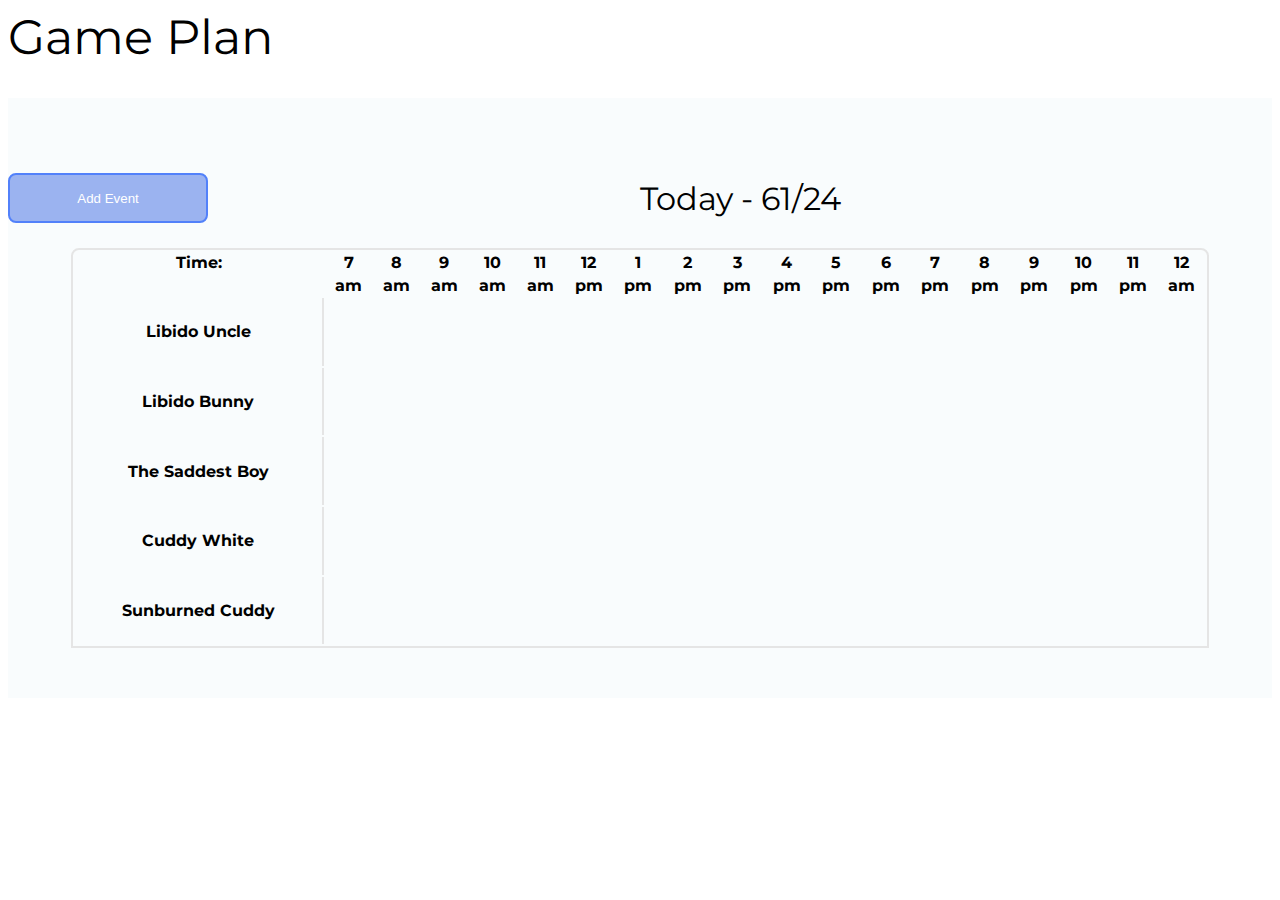
<file: index.html>
<html>
  <head>
    <title>Halo Assemble</title>
    <meta name="viewport" content="width=device-width,initial-scale=1">
    <link rel="stylesheet" href="css/style.css" />
    <style>
      @import url("https://fonts.googleapis.com/css2?family=Montserrat:ital,wght@0,400;0,700;1,400&display=swap");
    </style>
    <script src="script/script.js" defer></script>
    
  </head>

  <body>
    <header>
      <h1>Game Plan</h1>
    </header>

    <main>
      <div id="eventDate">
        <div id="title-bar">
          <a href="addGamePlan.html">
            <button>Add Event</button>
          </a>
          <h2 id="date"></h2>
        </div>

        <table>
          <thead>
            <tr>
              <th>Time:</th>
              <th>7 </th>
              <th>8 </th>
              <th>9 </th>
              <th>10</th>
              <th>11</th>
              <th>12</th>
              <th>1 </th>
              <th>2 </th>
              <th>3 </th>
              <th>4 </th>
              <th>5 </th>
              <th>6 </th>
              <th>7 </th>
              <th>8 </th>
              <th>9 </th>
              <th>10 </th>
              <th>11 </th>
              <th>12 </th>
            </tr>
            <tr>
              <th></th>
              <th>am</th>
              <th>am</th>
              <th>am</th>
              <th>am</th>
              <th>am</th>
              <th>pm</th>
              <th>pm</th>
              <th>pm</th>
              <th>pm</th>
              <th>pm</th>
              <th>pm</th>
              <th>pm</th>
              <th>pm</th>
              <th>pm</th>
              <th>pm</th>
              <th>pm</th>
              <th>pm</th>
              <th>am</th>
            </tr>
          </thead>

          <tbody>
            <tr>
              <th>Libido Uncle</th>
            </tr>
            <tr>
              <th>Libido Bunny</th>
            </tr>
            <tr>
              <th>The Saddest Boy</th>
            </tr>
            <tr>
              <th>Cuddy White</th>
            </tr>
            <tr>
              <th>Sunburned Cuddy</th>
            </tr>
          </tbody>
        </table>
      </div>
    </main>
  </body>
</html>
</file>
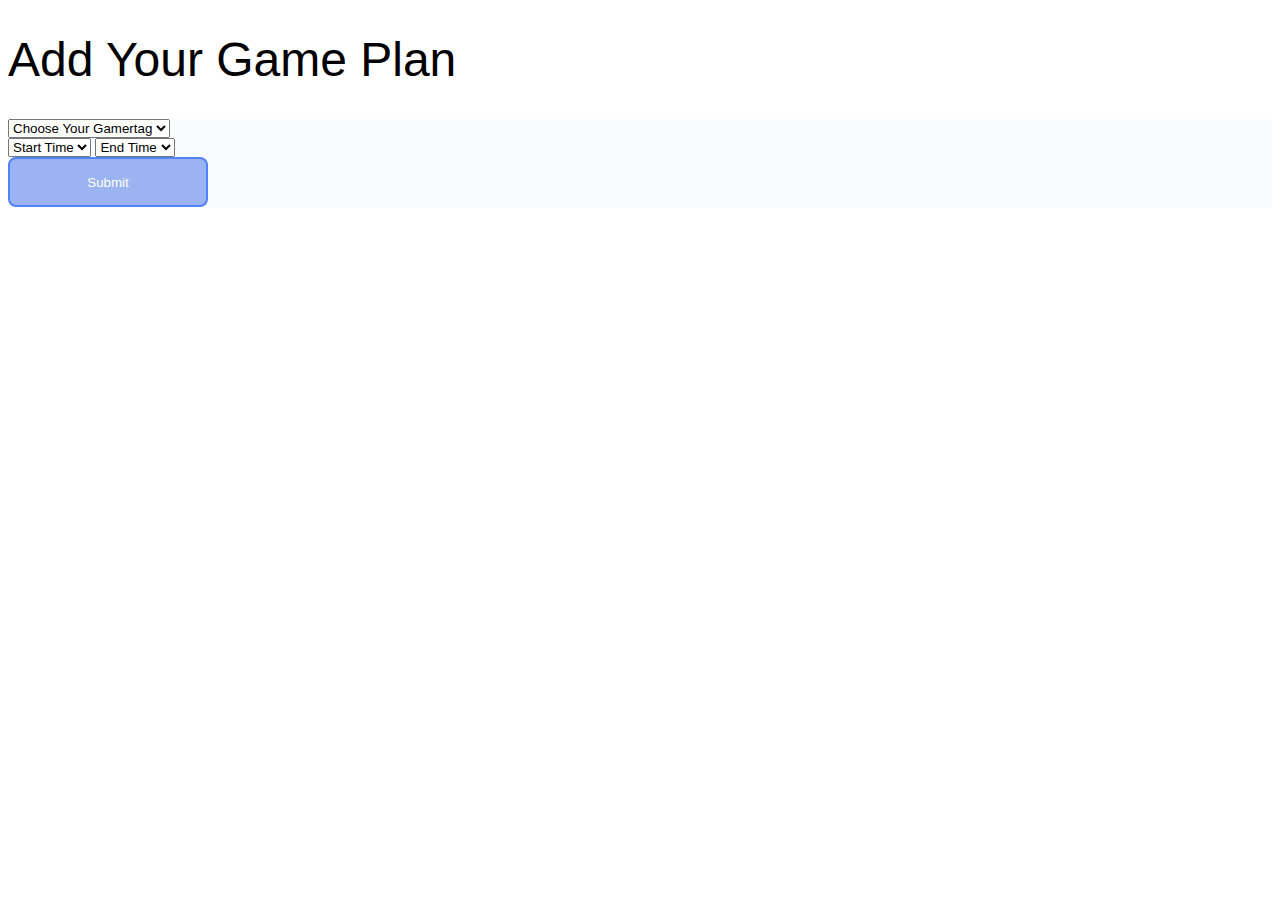
<file: addGamePlan.html>
<!DOCTYPE html>
<html lang="en">

<head>
    <link rel="stylesheet" href="css/style.css">
    <meta charset="UTF-8">
    <meta http-equiv="X-UA-Compatible" content="IE=edge">
    <meta name="viewport" content="width=device-width, initial-scale=1.0">
    <title>Add Game Plan</title>
</head>

<body>
    <h1>Add Your Game Plan</h1>

    <main>
        <form action='/plans' method="post">
            <select name="gamertag" id="gamertag">
                <option value="">Choose Your Gamertag</option>
                <option value="libidoUncle">Libido Uncle</option>
                <option value="libidoBunny">Libido Bunny</option>
                <option value="saddestBoy">The Saddest Boy</option>
                <option value="cuddyWhite">Cuddy White</option>
                <option value="sunburnedCuddy">Sunburned Cuddy</option>
            </select>
            <br>
            <select name="startTime" id="startTime">
                <option value="default">Start Time</option>
            </select>

            <select name="endTime" id="endTime">
                <option value="default">End Time</option>
            </select>
            <br>
            <button 
            type="submit" 
            id="submit" >
            Submit</button>
        </form>
    </main>

    <script src="script/addPlan.js"></script>
</body>

</html>
</file>
<file: css/style.css>
body {
    font-family: 'Montserrat', sans-serif;
}

h1 {
    font-size: 3em;
    font-weight: normal;
}

main {
    background: #F9FCFD;
}

#title-bar {
    height: 100px;
    display: flex;
    align-items: center;
    
}

#date {
    font-size: 2em;
    font-weight: normal;
    flex-grow: 1;
    text-align: center;
    margin: 0;

}

button {
    background: #9BB3F0;
    border: 2px solid #5281FA;
    border-radius: 8px;
    color: white;
    width: 200px;
    height: 50px;
}

table {
    background: #F9FCFD;
    width: 90%;
    height: 400px;
    border: 2px solid #E5E5E5;
    border-radius: 8px 8px 0px 0px;
    margin: auto;
    max-width: 1500px;
}

thead {
    border: 2px solid #E5E5E5;
}

tbody th {
    border-right: 2px solid #E5E5E5;
}

#eventDate {
    height: 600px;
    align-content: center;
}

@media only screen and (max-width: 480px) {
    button {
        width: 100px;
    }
}
</file>
